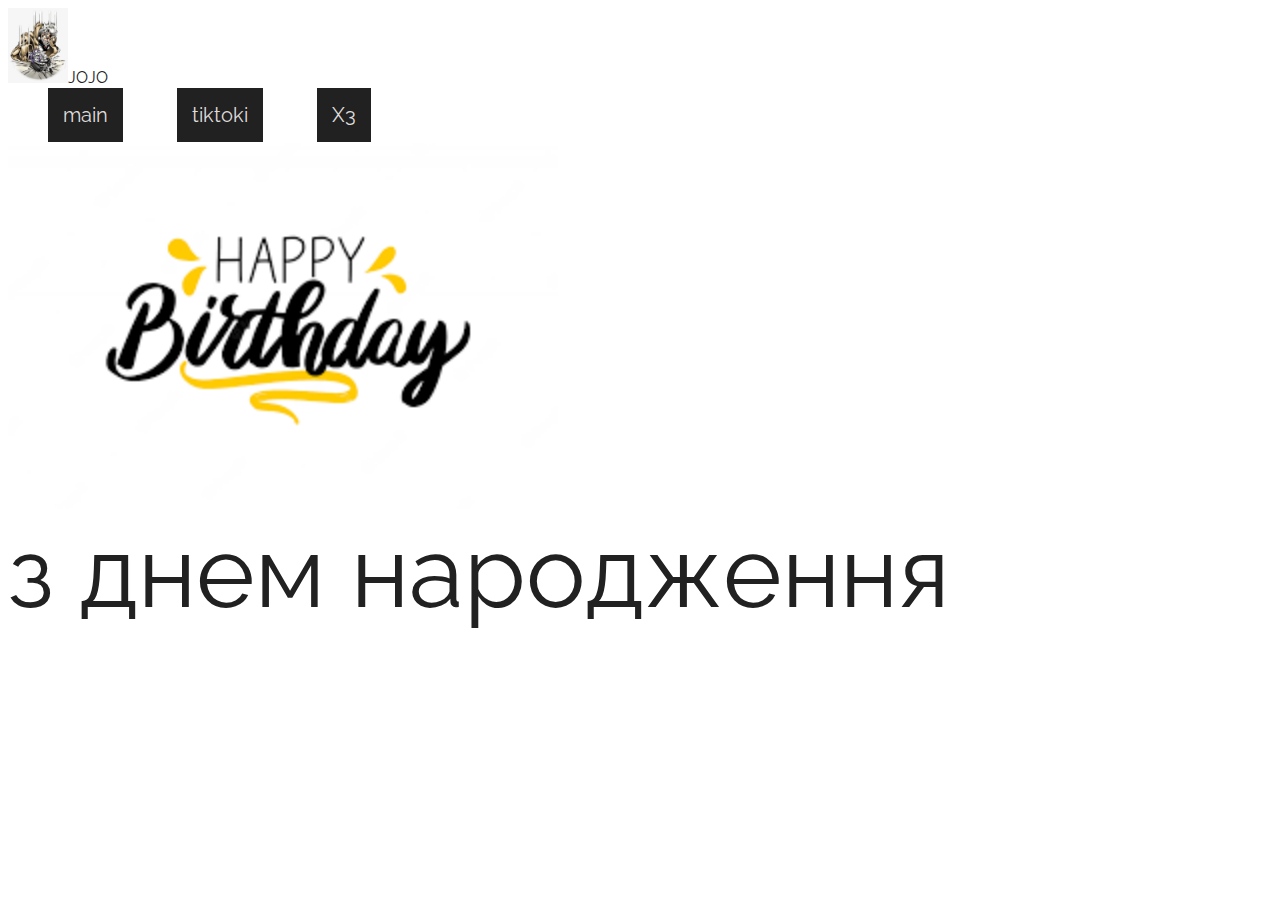
<file: index.html>
<!DOCTYPE html>
<html lang="en">
<head>
    <meta charset="UTF-8">
    <meta http-equiv="X-UA-Compatible" content="IE=edge">
    <meta name="viewport" content="width=device-width, initial-scale=1.0">
    <title>yaloh</title>
    <link rel="preconnect" href="https://fonts.googleapis.com">
    <link rel="preconnect" href="https://fonts.gstatic.com" crossorigin>
    <link href="https://fonts.googleapis.com/css2?family=Raleway&display=swap" rel="stylesheet"> 
    <link rel="stylesheet" href="css/styles.css">
</head>
<body>
    <header>
        <a class="link" href="index.html"><img src="images/jojo.png" alt="jojologo" width="60" height="75">JOJO</a>
        <nav>
            <ul class="ul">
                <li><a class="nav" href="index.html">main</a></li>
                <li><a class="nav" href="dva.html">tiktoki</a></li>
                <li><a class="nav" href="tru.html">X3</a></li>
            </ul>
        </nav>
    </header>
    <main>
    <section>
        <img src="images/martadr.png" alt="z dnem narodjenya" width="550" height="366"><br>
        <a class="link zdr" href="https://youtu.be/4DRJRKxcdxg">з днем народження</a>
    </section>
    </main>
</body>
</html>
</file>
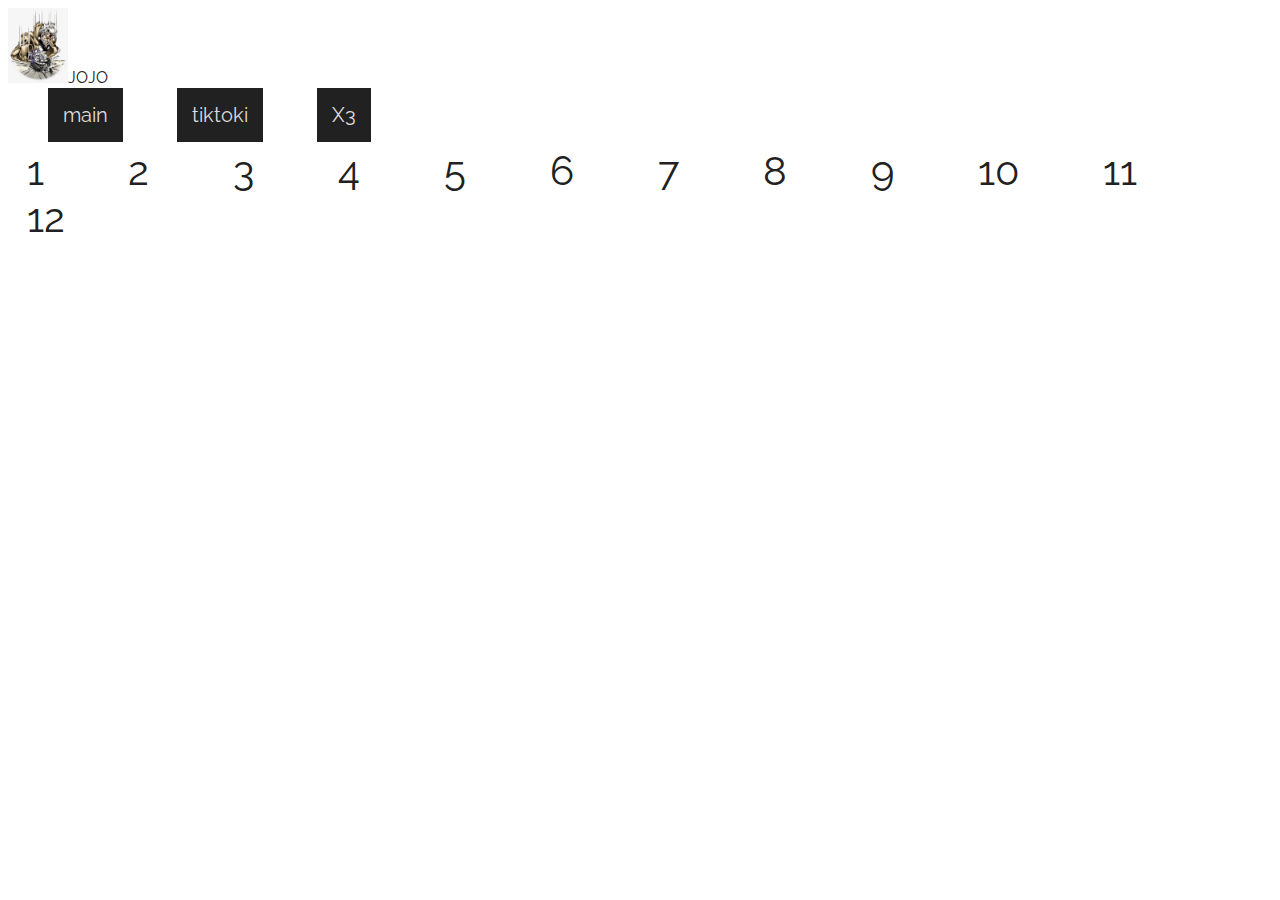
<file: dva.html>
<!DOCTYPE html>
<html lang="en">
<head>
    <meta charset="UTF-8">
    <meta http-equiv="X-UA-Compatible" content="IE=edge">
    <meta name="viewport" content="width=device-width, initial-scale=1.0">
    <title>yaloh</title>
    <link rel="preconnect" href="https://fonts.googleapis.com">
    <link rel="preconnect" href="https://fonts.gstatic.com" crossorigin>
    <link href="https://fonts.googleapis.com/css2?family=Raleway&display=swap" rel="stylesheet"> 
    <link rel="stylesheet" href="css/styles.css">
</head>
<body>
    <header>
        <a class="link" href="index.html"><img src="images/jojo.png" alt="jojologo" width="60" height="75">JOJO</a>
        <nav>
            <ul class="ul">
                <li><a class="nav" href="index.html">main</a></li>
                <li><a class="nav" href="dva.html">tiktoki</a></li>
                <li><a class="nav" href="tru.html">X3</a></li>
            </ul>
        </nav>
    </header>
<main>
    <section>
        <ul class="tiktok">
            <li><a class="link" href="https://vm.tiktok.com/ZMNBekncT/?k=1">1</a></li>
            <li><a class="link" href="https://vm.tiktok.com/ZMNBeMFqd/?k=1">2</a></li>
            <li><a class="link" href="https://vm.tiktok.com/ZMNBejSgW/?k=1">3</a></li>
            <li><a class="link" href="https://vm.tiktok.com/ZMNBejvx7/?k=1">4</a></li>
            <li><a class="link" href="https://vm.tiktok.com/ZMNBeh4uw/?k=1">5</a></li>
            <li><a class="link" href="https://vm.tiktok.com/ZMNBJwjbL/?k=1">6</a></li>
            <li><a class="link" href="https://vm.tiktok.com/ZMNBe9WtK/?k=1">7</a></li>
            <li><a class="link" href="https://vm.tiktok.com/ZMNBe9eLS/?k=1">8</a></li>
            <li><a class="link" href="https://vm.tiktok.com/ZMNBeqUaa/?k=1">9</a></li>
            <li><a class="link" href="https://vm.tiktok.com/ZMNBeUQ89/?k=1">10</a></li>
            <li><a class="link" href="https://vm.tiktok.com/ZMNBe4kn4/?k=1">11</a></li>
            <li><a class="link" href="https://vm.tiktok.com/ZMNBetJ1Q/?k=1">12</a></li>
        </ul>
    </section>
</main>
</body>
</html>
</file>
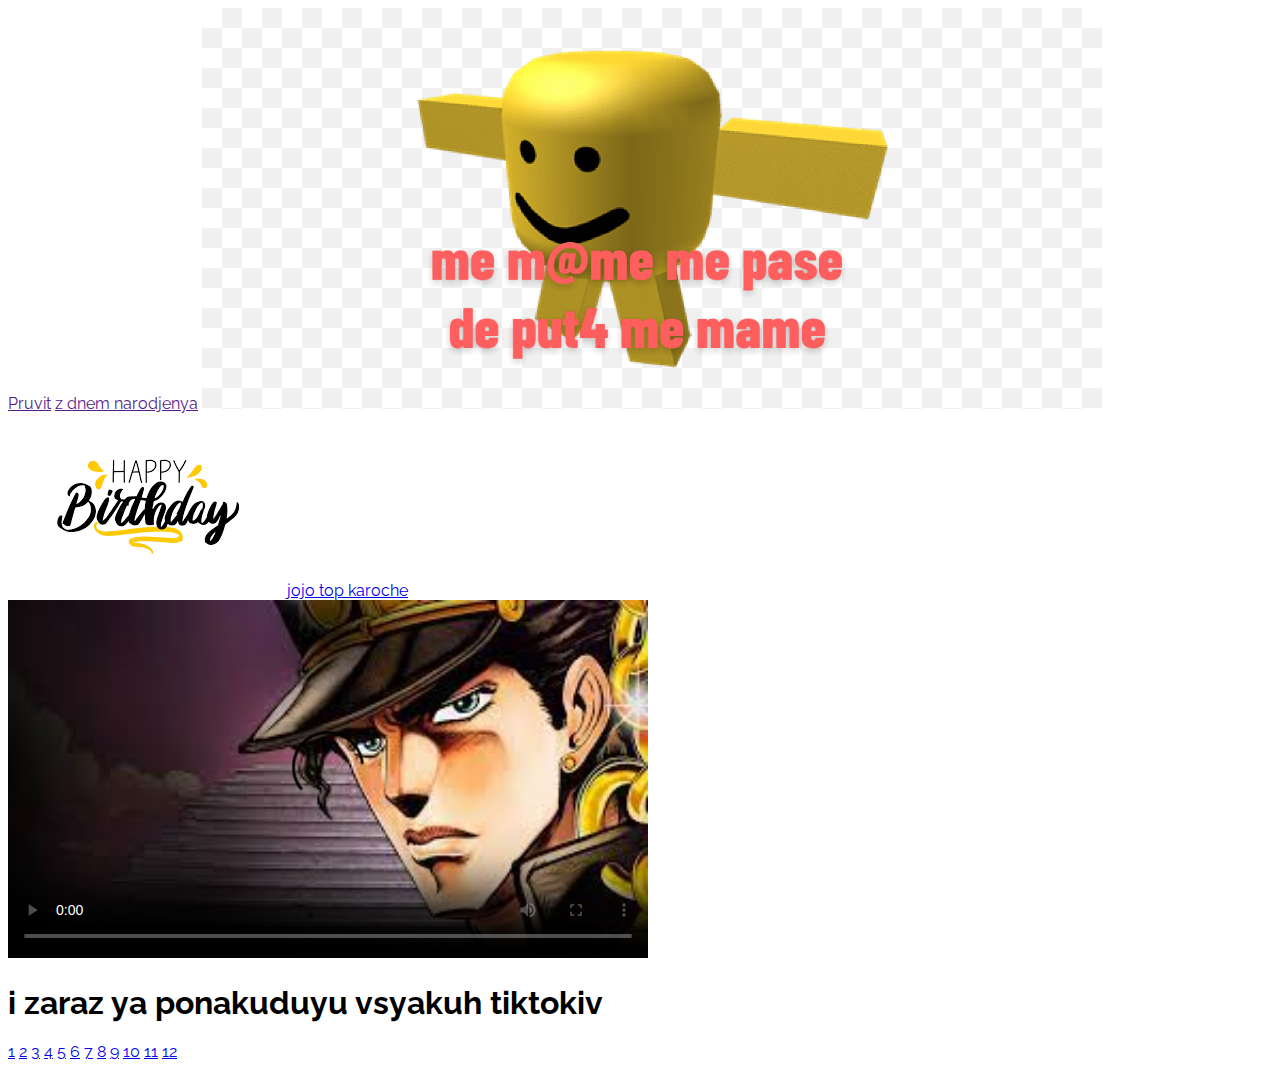
<file: marta.html>
<!DOCTYPE html>
<html lang="en">
<head>
    <meta charset="UTF-8">
    <meta http-equiv="X-UA-Compatible" content="IE=edge">
    <meta name="viewport" content="width=device-width, initial-scale=1.0">
    
    <title>yaloh</title>
    <link rel="preconnect" href="https://fonts.googleapis.com">
    <link rel="preconnect" href="https://fonts.gstatic.com" crossorigin>
    <link href="https://fonts.googleapis.com/css2?family=Raleway&display=swap" rel="stylesheet"> 
    <link rel="stylesheet" href="css/styles.css">
</head>
<body>
<div class="one"><a class="text" href="">Pruvit</a>
<a class="text dva" href="">z dnem narodjenya</a>
<img class="imgl" src="images/14002098-middle.png" alt="img">
</div>
<section class="two">
<img class="img" src="images/martadr.png" alt="img">
<a class="textt" href="https://youtu.be/7ePWNmLP0Z0">jojo top karoche</a></section>
<video src="https://youtu.be/EP62gl-sj2I" 
poster="[data-uri]"
width="640"
controls
autoplay
loop
preload="auto"></video>
<h1>i zaraz ya ponakuduyu vsyakuh tiktokiv</h1>
<a href="https://vm.tiktok.com/ZMNBekncT/?k=1">1</a>
<a href="https://vm.tiktok.com/ZMNBeMFqd/?k=1">2</a>
<a href="https://vm.tiktok.com/ZMNBejSgW/?k=1">3</a>
<a href="https://vm.tiktok.com/ZMNBejvx7/?k=1">4</a>
<a href="https://vm.tiktok.com/ZMNBeh4uw/?k=1">5</a>
<a href="https://vm.tiktok.com/ZMNBJwjbL/?k=1">6</a>
<a href="https://vm.tiktok.com/ZMNBe9WtK/?k=1">7</a>
<a href="https://vm.tiktok.com/ZMNBe9eLS/?k=1">8</a>
<a href="https://vm.tiktok.com/ZMNBeqUaa/?k=1">9</a>
<a href="https://vm.tiktok.com/ZMNBeUQ89/?k=1">10</a>
<a href="https://vm.tiktok.com/ZMNBe4kn4/?k=1">11</a>
<a href="https://vm.tiktok.com/ZMNBetJ1Q/?k=1">12</a>
</body>
</html>
</file>
<file: css/styles.css>
body {
    font-family: 'Raleway', sans-serif;
}

.link {
    text-decoration: none;
    color: #212121;
}

.link:hover,
.link:focus {
color: #2196F3;
}

.ul li {
    margin-top: 25px;
    display: inline;
    margin-right: 50px;
    padding: 15px;
    font-size: 20px;
    background-color: #212121;
    color: #dfdbdb;
}

.nav:hover,
.nav:focus {
    color: #2196F3;
}

.nav {
    color: #dfdbdb;
    text-decoration: none;
}

li {
 list-style: none;

}

.tiktok {
    margin: 0px;
    padding: 4px;
}

.tiktok li {
    margin-top: 25px;
    display: inline;
    margin-right: 50px;
    padding: 15px;
    font-size: 40px;
}

.zdr {
    font-size: 100px;
}

.size {
    font-size: 50px;
    margin-right: 10px;
}

.yaloh {
    display: flex;
}

.justdiv {
    margin-right: 500px;
}
</file>
